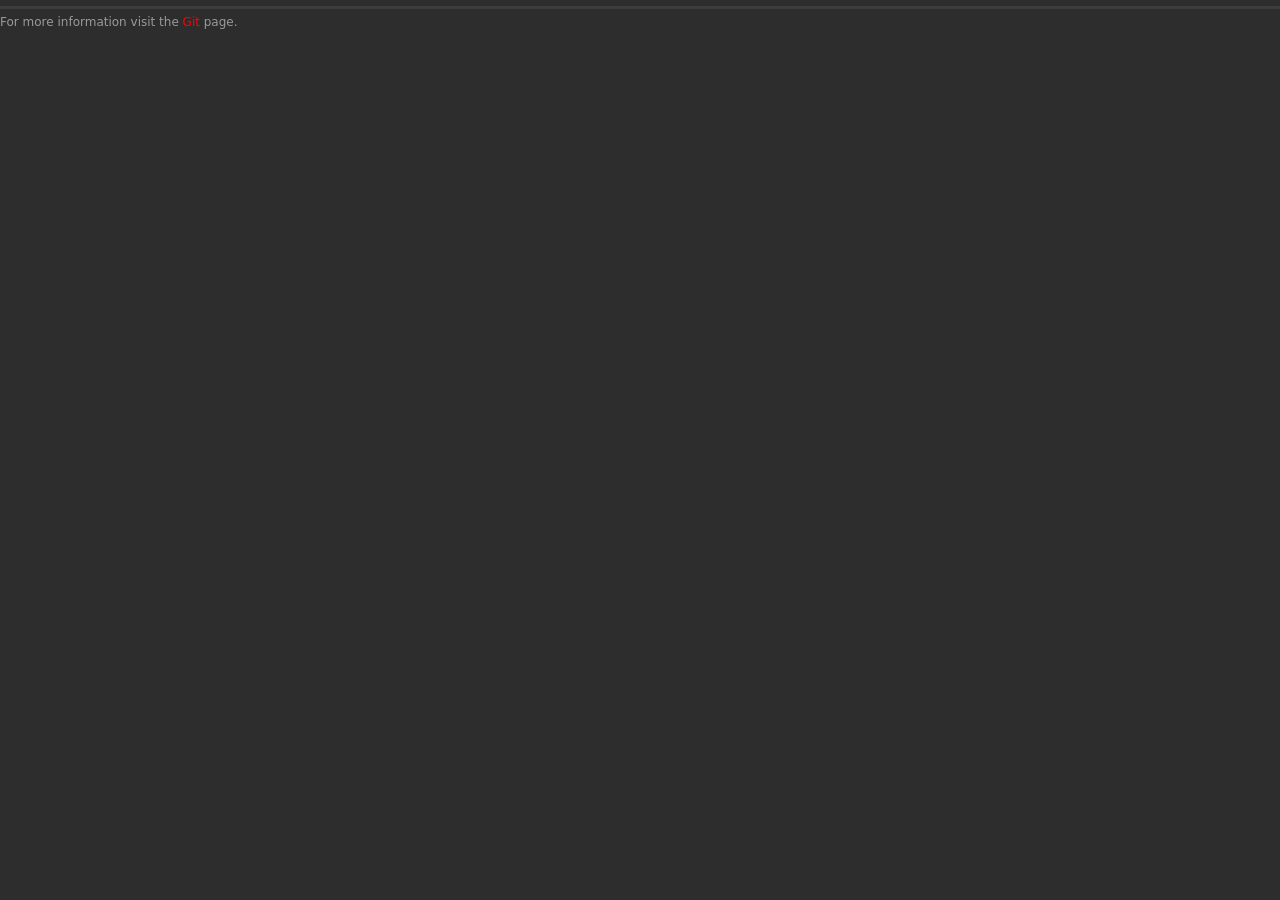
<file: opendeck/plugins/com.samhorne.mediamonkey5.sdPlugin/pi/index.html>
<!DOCTYPE html>
<html>
  <head>
    <title>com.samhorne.mediamonkey5.pi</title>
    <link rel="stylesheet" type="text/css" href="styles/pi.css" />

    <script src="../utils/websocketutils.js"></script>
    <script src="../utils/defaults.js"></script>
    <script src="js/propertyinspector.js"></script>
    <script src="js/main.js"></script>
  </head>
  <body>
    <div type="checkbox" class="sdpi-item start-hidden play-artist play-album" id="play-current" title="Use current track to determine tracks to play on button press.">
      <div class="sdpi-item-label">Use playing track:</div>
      <input class="sdpi-item-value" id="play-current-checkbox" type="checkbox">
      <label for="play-current-checkbox"><span></span></label>
    </div>

    <div class="sdpi-item start-hidden play-artist-from-input play-album-from-input" id="artist-name" title="Artist to play on button press.">
      <div class="sdpi-item-label">Artist Name:</div>
      <input class="sdpi-item-value" id="artist-name-input">
    </div>
    <div class="sdpi-item start-hidden play-album-from-input" id="album-name" title="Album to play on button press.">
      <div class="sdpi-item-label">Album Name:</div>
      <input class="sdpi-item-value" id="album-name-input">
    </div>

    <div type="checkbox" class="sdpi-item start-hidden now-playing play-album play-album-from-current" id="display-artwork" title="Set button image based on album art of now playing track.">
      <div class="sdpi-item-label">Show artwork:</div>
      <input class="sdpi-item-value" id="display-artwork-checkbox" type="checkbox">
      <label for="display-artwork-checkbox"><span></span></label>
    </div>

    <div type="checkbox" class="sdpi-item start-hidden now-playing" id="display-track-title" title="Set button title based on track title.">
      <div class="sdpi-item-label">Show track title:</div>
      <input class="sdpi-item-value" id="display-track-title-checkbox" type="checkbox">
      <label for="display-track-title-checkbox"><span></span></label>
    </div>

    <div type="checkbox" class="sdpi-item start-hidden now-playing play-album" id="display-album" title="Set button title based on album.">
      <div class="sdpi-item-label">Show album:</div>
      <input class="sdpi-item-value" id="display-album-checkbox" type="checkbox">
      <label for="display-album-checkbox"><span></span></label>
    </div>

    <div type="checkbox" class="sdpi-item start-hidden now-playing play-artist play-album" id="display-artist" title="Set button title based on artist.">
      <div class="sdpi-item-label">Show artist:</div>
      <input class="sdpi-item-value" id="display-artist-checkbox" type="checkbox">
      <label for="display-artist-checkbox"><span></span></label>
    </div>

    <div class="sdpi-item start-hidden now-playing play-artist play-album" id="title-width" title="Number of characters shown before inserting newline in title text.">
      <div class="sdpi-item-label">Max title width:</div>
      <input class="sdpi-item-value" id="title-width-input" required pattern="^[1-9]\d*$">
    </div>

    <div class="sdpi-item start-hidden now-playing play-artist play-album" id="title-lines" title="Number of title lines shown before scrolling display.">
      <div class="sdpi-item-label">Max title lines:</div>
      <input class="sdpi-item-value" id="title-lines-input" required pattern="^[1-9]\d*$">
    </div>

    <div class="sdpi-item  start-hidden volume" id="volume-step" title="Volume step (percent).">
      <div class="sdpi-item-label">Volume step (%):</div>
      <input class="sdpi-item-value" id="volume-step-input" required pattern="(^\d*\.?\d*[1-9]+\d*$)|(^[1-9]+\d*\.\d*$)">
    </div>

    <div class="sdpi-item  start-hidden set-volume" id="volume-step" title="Volume (percent).">
      <div class="sdpi-item-label">Volume (%):</div>
      <input class="sdpi-item-value" id="set-volume-input" required pattern="(^\d*\.?\d*[1-9]+\d*$)|(^[1-9]+\d*\.\d*$)">
    </div>

    <div class="sdpi-item start-hidden seek" id="seek-step" title="Seek step (seconds).">
      <div class="sdpi-item-label">Seek step (s):</div>
      <input class="sdpi-item-value" id="seek-step-input" required pattern="(^\d*\.?\d*[1-9]+\d*$)|(^[1-9]+\d*\.\d*$)">
    </div>

    <div class="sdpi-item start-hidden playlist modify-playlist" id="playlist-name" title="Playlist to play on button press.">
      <div class="sdpi-item-label">Playlist Name:</div>
      <input class="sdpi-item-value" id="playlist-name-input">
    </div>

    <div type="checkbox" class="sdpi-item start-hidden playlist play-artist play-album" id="start-playback" title="Start playback of playlist when pressed.">
      <div class="sdpi-item-label">Start playback:</div>
      <input class="sdpi-item-value" id="start-playback-checkbox" type="checkbox">
      <label for="start-playback-checkbox"><span></span></label>
    </div>

    <div type="checkbox" class="sdpi-item start-hidden playlist play-artist play-album" id="shuffle-playlist" title="Shuffle playlist when adding to now playing.">
      <div class="sdpi-item-label">Shuffle playlist:</div>
      <input class="sdpi-item-value" id="shuffle-playlist-checkbox" type="checkbox">
      <label for="shuffle-playlist-checkbox"><span></span></label>
    </div>

    <div type="checkbox" class="sdpi-item start-hidden playlist play-artist" id="sort-by-album" title="Sort playlist by albums. Only relevant when shuffle playlist is true">
      <div class="sdpi-item-label">Sort by album:</div>
      <input class="sdpi-item-value" id="sort-by-album-checkbox" type="checkbox">
      <label for="sort-by-album-checkbox"><span></span></label>
    </div>

    <div class="sdpi-item start-hidden playlist play-artist play-album" id="playlist-position" title="Select where to insert new tracks to now playing list.">
      <div class="sdpi-item-label">Position:</div>
      <select class="sdpi-item-value" id="playlist-position-select">
        <option value="Clear">Clear now playing</option>
        <option value="Next">After next track</option>
        <option value="Start">At start</option>
        <option value="End">At end</option>
      </select>
    </div>

    <div class="sdpi-item start-hidden playlist play-artist play-album" id="player-shuffle-on-playlist" title="Control player shuffle state after adding playlist to now playing.">
      <div class="sdpi-item-label">Player shuffle:</div>
      <select class="sdpi-item-value" id="player-shuffle-on-playlist-select">
        <option value="Retain">Retain</option>
        <option value="On">On</option>
        <option value="Off">Off</option>
      </select>
    </div>

    <div class="sdpi-item start-hidden rating-step" id="rating-step-increment" title="Step to change rating">
      <div class="sdpi-item-label">Rating step:</div>
      <select class="sdpi-item-value" id="rating-step-increment-select">
        <option value=0.5>half star</option>
        <option value=1>full star</option>
      </select>
    </div>

    <div class="sdpi-item start-hidden rating-set" title="Step to change rating">
      <div class="sdpi-item-label">Rating:</div>
      <select class="sdpi-item-value" id="rating-set-select">
        <option value=0>0</option>
        <option value=0.5>0.5</option>
        <option value=1>1</option>
        <option value=1.5>1.5</option>
        <option value=2>2</option>
        <option value=2.5>2.5</option>
        <option value=3>3</option>
        <option value=3.5>3.5</option>
        <option value=4>4</option>
        <option value=4.5>4.5</option>
        <option value=5>5</option>
      </select>
    </div>

    <hr>
    <div class="pi-prop" id="general-info">
      For more information visit the
      <a id="git-link">Git</a> page.
    </div>
  </body>
</html>
</file>
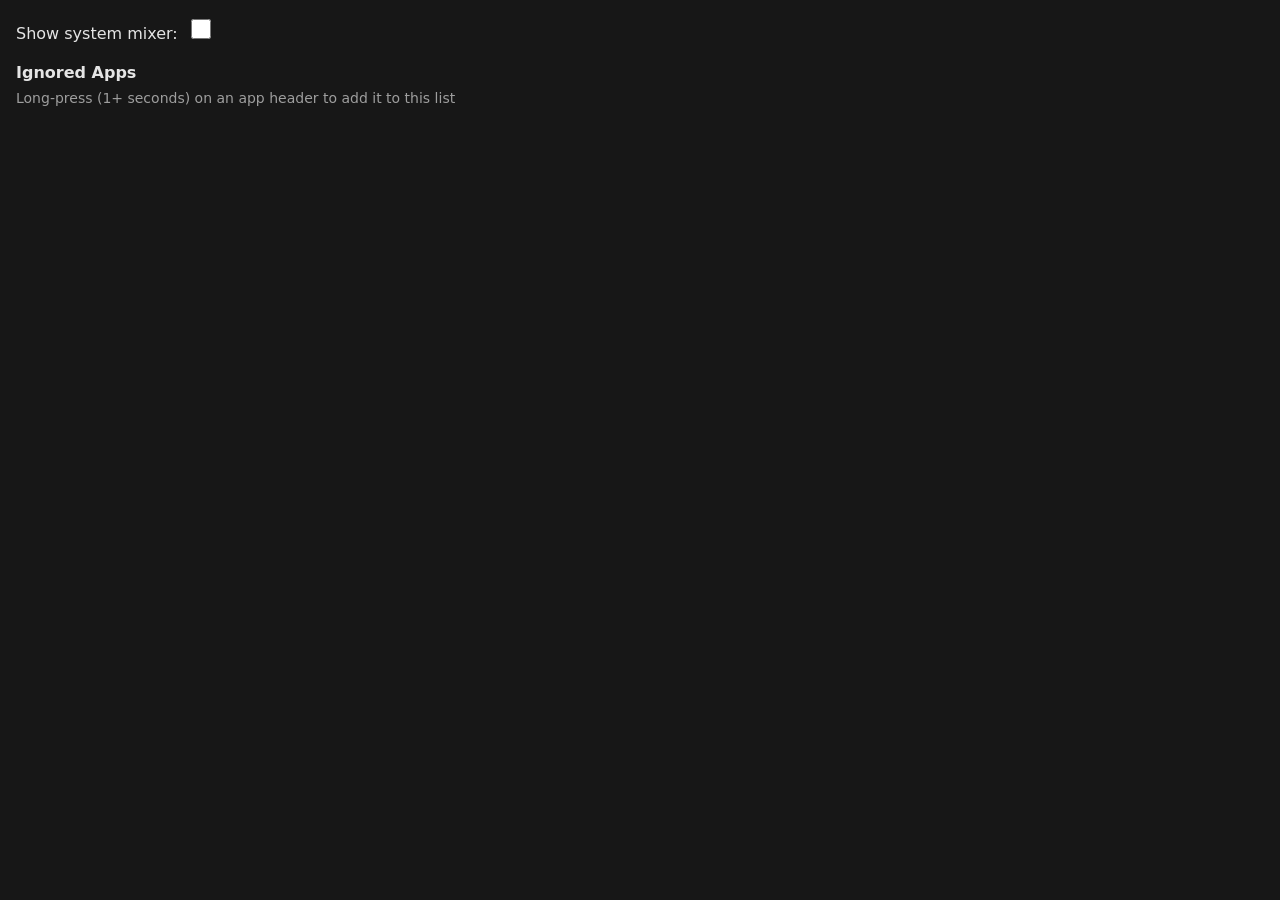
<file: opendeck/plugins/com.victormarin.volume-controller.sdPlugin/pi.html>
<!doctype html>
<html>
    <head>
        <script>
            let update = () => {};

            function connectOpenActionSocket(
                inPort,
                inPropertyInspectorUUID,
                inRegisterEvent,
                inInfo,
                inActionInfo,
            ) {
                const websocket = new WebSocket("ws://localhost:" + inPort);
                inActionInfo = JSON.parse(inActionInfo);

                websocket.onopen = () => {
                    websocket.send(
                        JSON.stringify({
                            event: inRegisterEvent,
                            uuid: inPropertyInspectorUUID,
                        }),
                    );
                    // Request global settings to load ignored apps list
                    websocket.send(
                        JSON.stringify({
                            event: "getGlobalSettings",
                            context: inPropertyInspectorUUID,
                        }),
                    );
                };

                const showSysMixer = document.getElementById("show_sys_mixer");
                showSysMixer.checked =
                    inActionInfo.payload.settings.show_sys_mixer ?? false;

                let ignoredAppsList = [];

                const renderIgnoredApps = () => {
                    const container = document.getElementById("ignored_apps_list");
                    container.innerHTML = "";

                    if (ignoredAppsList.length === 0) {
                        container.innerHTML = '<div style="color: oklch(60% 0 0); font-style: italic;">No ignored apps</div>';
                        return;
                    }

                    ignoredAppsList.forEach((appName, index) => {
                        const item = document.createElement("div");
                        item.className = "ignored-app-item";
                        item.innerHTML = `
                            <span>${appName}</span>
                            <button class="remove-btn" data-index="${index}">X</button>
                        `;
                        container.appendChild(item);
                    });

                    // Add click handlers to remove buttons
                    document.querySelectorAll(".remove-btn").forEach(btn => {
                        btn.addEventListener("click", (e) => {
                            const index = parseInt(e.target.getAttribute("data-index"));
                            ignoredAppsList.splice(index, 1);
                            renderIgnoredApps();
                            updateGlobal();
                        });
                    });
                };

                renderIgnoredApps();

                websocket.onmessage = (event) => {
                    const data = JSON.parse(event.data);
                    console.log("PI received event:", data.event, data);
                    if (data.event == "didReceiveSettings") {
                        console.log("Updating PI with settings:", data.payload.settings);
                        showSysMixer.checked =
                            data.payload.settings.show_sys_mixer ?? false;
                    } else if (data.event == "didReceiveGlobalSettings") {
                        console.log("Updating PI with global settings:", data.payload.settings);
                        ignoredAppsList = data.payload.settings.ignored_apps_list ?? [];
                        renderIgnoredApps();
                    }
                };

                const updateGlobal = () => {
                    websocket.send(
                        JSON.stringify({
                            event: "setGlobalSettings",
                            context: inPropertyInspectorUUID,
                            payload: {
                                ignored_apps_list: ignoredAppsList,
                            },
                        }),
                    );
                };

                update = () => {
                    websocket.send(
                        JSON.stringify({
                            event: "setSettings",
                            context: inActionInfo.context,
                            payload: {
                                show_sys_mixer: showSysMixer.checked,
                            },
                        }),
                    );
                };
            }

            const connectElgatoStreamDeckSocket = connectOpenActionSocket;
        </script>
        <style>
            * {
                font-family: system-ui, sans-serif;
                font-size: 16px;
                color: oklch(92.2% 0 0);
            }

            body {
                margin: 16px;
                background-color: oklch(20.5% 0 0);
            }

            label {
                margin-right: 4px;
            }

            input[type="checkbox"] {
                width: 20px;
                height: 20px;
                cursor: pointer;
            }

            .section {
                margin-bottom: 20px;
            }

            .section-title {
                font-weight: bold;
                margin-bottom: 8px;
                color: oklch(92.2% 0 0);
            }

            #ignored_apps_list {
                margin-top: 8px;
            }

            .ignored-app-item {
                display: flex;
                justify-content: space-between;
                align-items: center;
                padding: 8px 12px;
                margin-bottom: 4px;
                background-color: oklch(25% 0 0);
                border-radius: 4px;
            }

            .ignored-app-item span {
                flex: 1;
            }

            .remove-btn {
                background-color: transparent;
                color: oklch(70% 0.15 20);
                border: 1px solid oklch(50% 0.1 20);
                border-radius: 3px;
                width: 24px;
                height: 24px;
                cursor: pointer;
                font-size: 18px;
                font-weight: normal;
                line-height: 1;
                padding: 0;
                display: flex;
                align-items: center;
                justify-content: center;
                transition: all 0.15s ease;
                flex-shrink: 0;
                margin-left: 8px;
            }

            .remove-btn:hover {
                background-color: oklch(50% 0.2 20);
                color: white;
                border-color: oklch(55% 0.2 20);
                transform: scale(1.1);
            }

            .remove-btn:active {
                background-color: oklch(40% 0.18 20);
                border-color: oklch(45% 0.15 20);
                transform: scale(0.95);
            }
        </style>
    </head>
    <body>
        <div class="section">
            <label for="show_sys_mixer">Show system mixer:</label>
            <input id="show_sys_mixer" type="checkbox" oninput="update();" />
        </div>

        <div class="section">
            <div class="section-title">Ignored Apps</div>
            <div style="color: oklch(70% 0 0); font-size: 14px; margin-bottom: 8px;">
                Long-press (1+ seconds) on an app header to add it to this list
            </div>
            <div id="ignored_apps_list"></div>
        </div>
    </body>
</html>
</file>
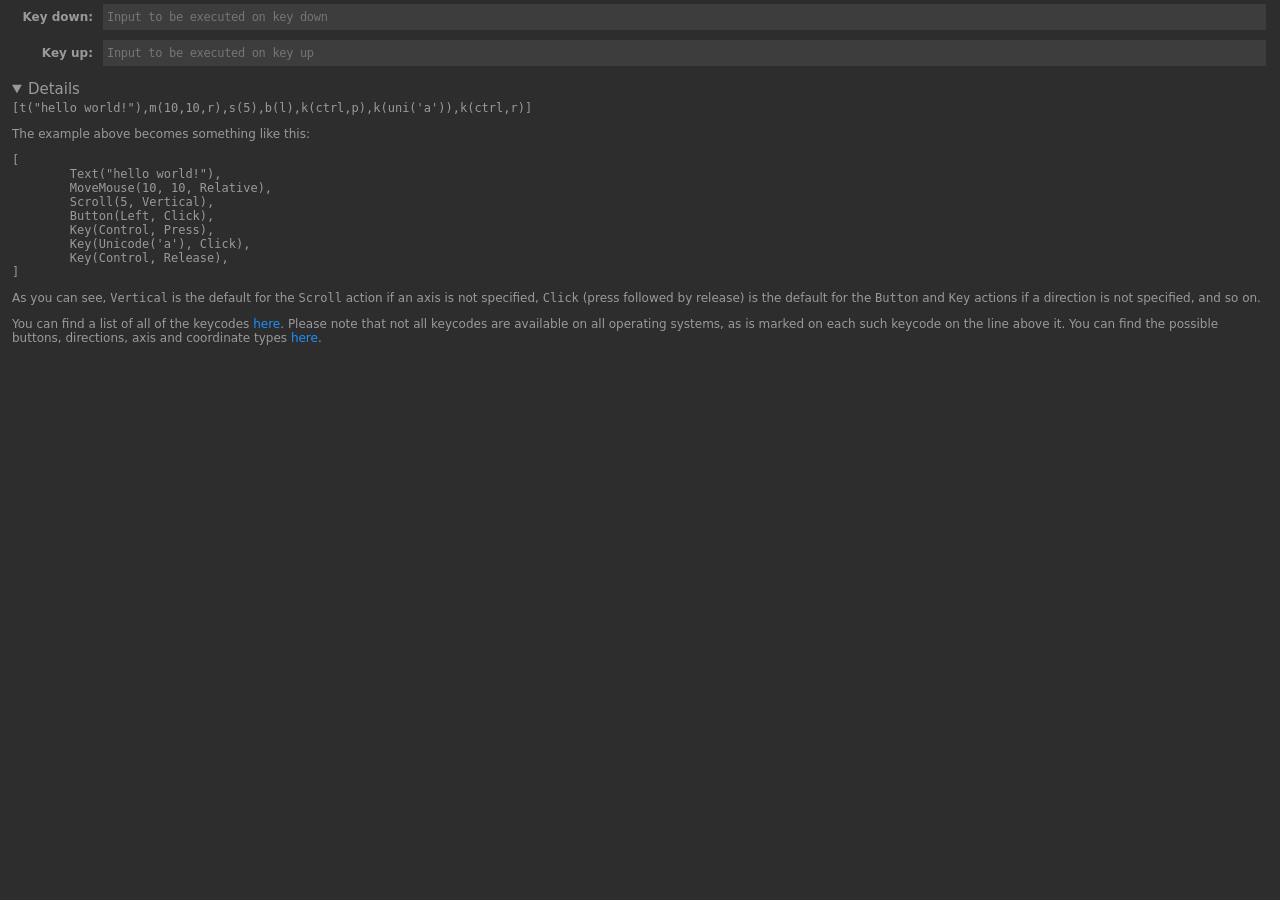
<file: opendeck/plugins/com.amansprojects.starterpack.sdPlugin/propertyInspector/inputSimulation.html>
<!doctype html>
<html lang="en">
	<head>
		<script>
			let update = () => {};

			function connectElgatoStreamDeckSocket(inPort, inPropertyInspectorUUID, inRegisterEvent, inInfo, inActionInfo) {
				const websocket = new WebSocket("ws://localhost:" + inPort);
				inActionInfo = JSON.parse(inActionInfo);
				websocket.onopen = () => {
					websocket.send(
						JSON.stringify({
							event: inRegisterEvent,
							uuid: inPropertyInspectorUUID,
						}),
					);
				};

				const down = document.getElementById("down");
				down.value = inActionInfo.payload.settings.down ?? "";
				const up = document.getElementById("up");
				up.value = inActionInfo.payload.settings.up ?? "";
				const anticlockwise = document.getElementById("anticlockwise");
				anticlockwise.value = inActionInfo.payload.settings.anticlockwise ?? "";
				const clockwise = document.getElementById("clockwise");
				clockwise.value = inActionInfo.payload.settings.clockwise ?? "";

				if (inActionInfo.payload.controller == "Encoder") {
					document.getElementById("encoder").style.display = "block";
					document.getElementById("down-label").innerText = "Dial down";
					document.getElementById("up-label").innerText = "Dial up";
					down.placeholder = down.placeholder.replace("key", "dial");
					up.placeholder = up.placeholder.replace("key", "dial");
				}

				update = () => {
					websocket.send(
						JSON.stringify({
							event: "setSettings",
							context: inActionInfo.context,
							payload: {
								down: down.value,
								up: up.value,
								anticlockwise: anticlockwise.value,
								clockwise: clockwise.value,
							},
						}),
					);
				};

				websocket.onmessage = (event) => {
					const data = JSON.parse(event.data);
					if (data.event == "sendToPropertyInspector") {
						if (data.payload.error) {
							document.getElementById("error").innerText = "Error: " + data.payload.error;
							document.getElementById("error").style.display = "block";
						} else {
							document.getElementById("error").style.display = "none";
						}
					}
				};
			}
		</script>
		<link rel="stylesheet" href="sdpi.css" />
	</head>
	<body>
		<div id="error" style="display: none; padding: 8px 18px 8px 12px; color: lightcoral"></div>
		<div class="sdpi-item">
			<div class="sdpi-item-label" id="down-label">Key down</div>
			<input id="down" oninput="update()" class="sdpi-item-value" style="font-family: monospace" placeholder="Input to be executed on key down" />
		</div>
		<div class="sdpi-item">
			<div class="sdpi-item-label" id="up-label">Key up</div>
			<input id="up" oninput="update()" class="sdpi-item-value" style="font-family: monospace" placeholder="Input to be executed on key up" />
		</div>
		<div id="encoder" style="display: none">
			<div class="sdpi-item">
				<div class="sdpi-item-label">Dial rotate anticlockwise</div>
				<input
					id="anticlockwise"
					oninput="update()"
					class="sdpi-item-value"
					style="font-family: monospace"
					placeholder="Input to be executed on dial rotate anticlockwise"
				/>
			</div>
			<div class="sdpi-item">
				<div class="sdpi-item-label">Dial rotate clockwise</div>
				<input
					id="clockwise"
					oninput="update()"
					class="sdpi-item-value"
					style="font-family: monospace"
					placeholder="Input to be executed on dial rotate clockwise"
				/>
			</div>
		</div>
		<details open>
			<summary style="margin-bottom: 0.25rem; font-size: 1.25rem">Details</summary>
			<code style="word-break: break-all">[t("hello world!"),m(10,10,r),s(5),b(l),k(ctrl,p),k(uni('a')),k(ctrl,r)]</code>
			<p>The example above becomes something like this:</p>
			<!-- prettier-ignore -->
			<code style="white-space: pre;">[
	Text("hello world!"),
	MoveMouse(10, 10, Relative),
	Scroll(5, Vertical),
	Button(Left, Click),
	Key(Control, Press),
	Key(Unicode('a'), Click),
	Key(Control, Release),
]</code>
			<p>
				As you can see, <code>Vertical</code> is the default for the <code>Scroll</code> action if an axis is not specified, <code>Click</code> (press followed
				by release) is the default for the <code>Button</code> and <code>Key</code> actions if a direction is not specified, and so on.
			</p>
			<!-- prettier-ignore -->
			<p>
				You can find a list of all of the keycodes
				<span style="color: dodgerblue; cursor: pointer;" onclick="window.open('https://github.com/enigo-rs/enigo/blob/v0.5.0/src/keycodes.rs', '_blank');">here</span>.
				Please note that not all keycodes are available on all operating systems, as is marked on each such keycode on the line above it.
				You can find the possible buttons, directions, axis and coordinate types
				<span style="color: dodgerblue; cursor: pointer;" onclick="window.open('https://github.com/enigo-rs/enigo/blob/v0.5.0/src/lib.rs', '_blank');">here</span>.
			</p>
		</details>
	</body>
</html>
</file>
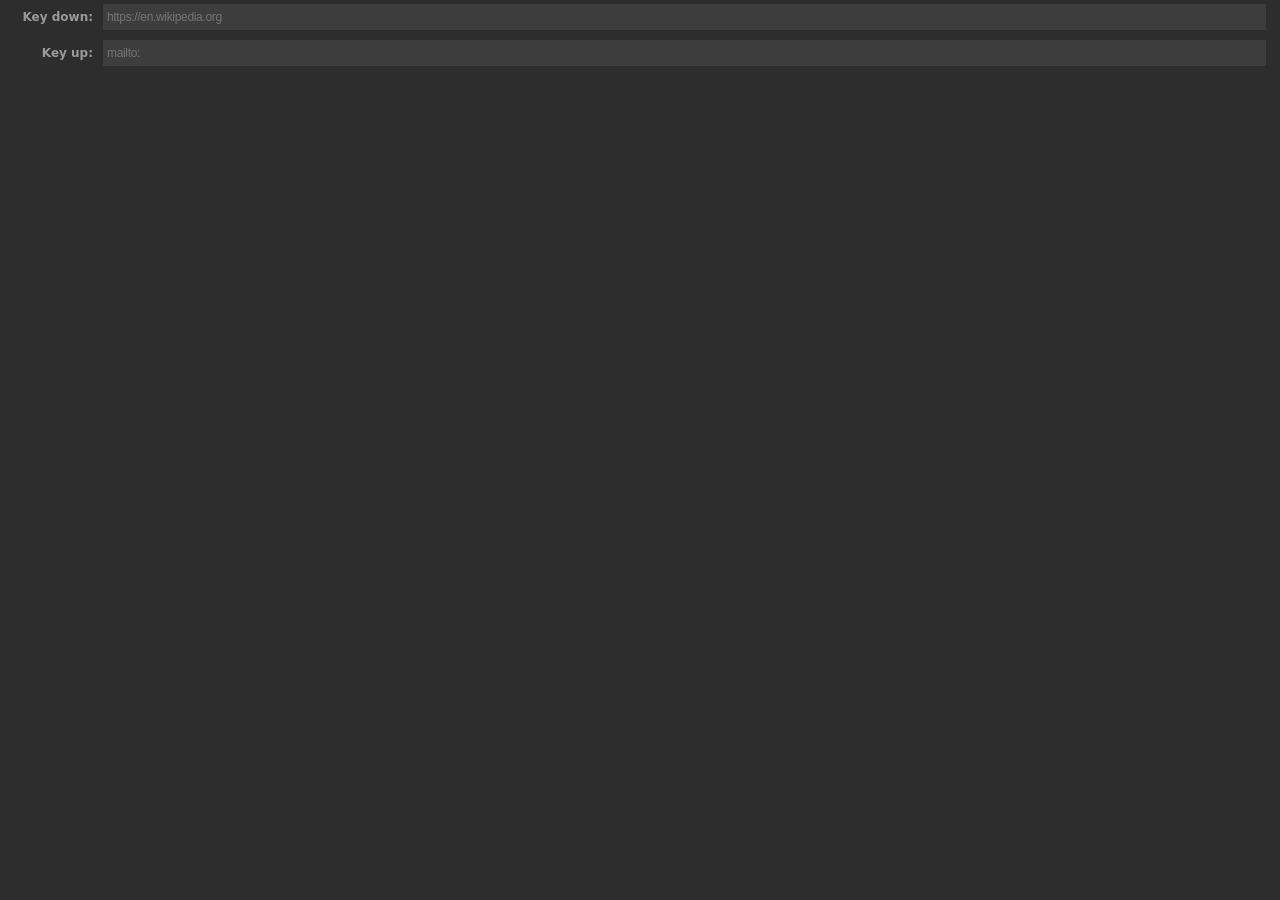
<file: opendeck/plugins/com.amansprojects.starterpack.sdPlugin/propertyInspector/openUrl.html>
<!doctype html>
<html lang="en">
	<head>
		<script>
			let update = () => {};

			function connectElgatoStreamDeckSocket(inPort, inPropertyInspectorUUID, inRegisterEvent, inInfo, inActionInfo) {
				const websocket = new WebSocket("ws://localhost:" + inPort);
				inActionInfo = JSON.parse(inActionInfo);
				websocket.onopen = () => {
					websocket.send(
						JSON.stringify({
							event: inRegisterEvent,
							uuid: inPropertyInspectorUUID,
						}),
					);
				};

				const down = document.getElementById("down");
				down.value = inActionInfo.payload.settings.down ?? "";
				const up = document.getElementById("up");
				up.value = inActionInfo.payload.settings.up ?? "";
				const anticlockwise = document.getElementById("anticlockwise");
				anticlockwise.value = inActionInfo.payload.settings.anticlockwise ?? "";
				const clockwise = document.getElementById("clockwise");
				clockwise.value = inActionInfo.payload.settings.clockwise ?? "";

				if (inActionInfo.payload.controller == "Encoder") {
					document.getElementById("encoder").style.display = "block";
					document.getElementById("down-label").innerText = "Dial down";
					document.getElementById("up-label").innerText = "Dial up";
				}

				update = () => {
					websocket.send(
						JSON.stringify({
							event: "setSettings",
							context: inActionInfo.context,
							payload: {
								down: down.value,
								up: up.value,
								anticlockwise: anticlockwise.value,
								clockwise: clockwise.value,
							},
						}),
					);
				};
			}
		</script>
		<link rel="stylesheet" href="sdpi.css" />
	</head>
	<body>
		<div class="sdpi-item">
			<div class="sdpi-item-label" id="down-label">Key down</div>
			<input id="down" oninput="update()" class="sdpi-item-value" placeholder="https://en.wikipedia.org" />
		</div>
		<div class="sdpi-item">
			<div class="sdpi-item-label" id="up-label">Key up</div>
			<input id="up" oninput="update()" class="sdpi-item-value" placeholder="mailto:" />
		</div>
		<div id="encoder" style="display: none">
			<div class="sdpi-item">
				<div class="sdpi-item-label">Dial rotate anticlockwise</div>
				<input id="anticlockwise" oninput="update()" class="sdpi-item-value" placeholder="file:///etc/hosts" />
			</div>
			<div class="sdpi-item">
				<div class="sdpi-item-label">Dial rotate clockwise</div>
				<input id="clockwise" oninput="update()" class="sdpi-item-value" placeholder="https://httpbin.org/get" />
			</div>
		</div>
	</body>
</html>
</file>
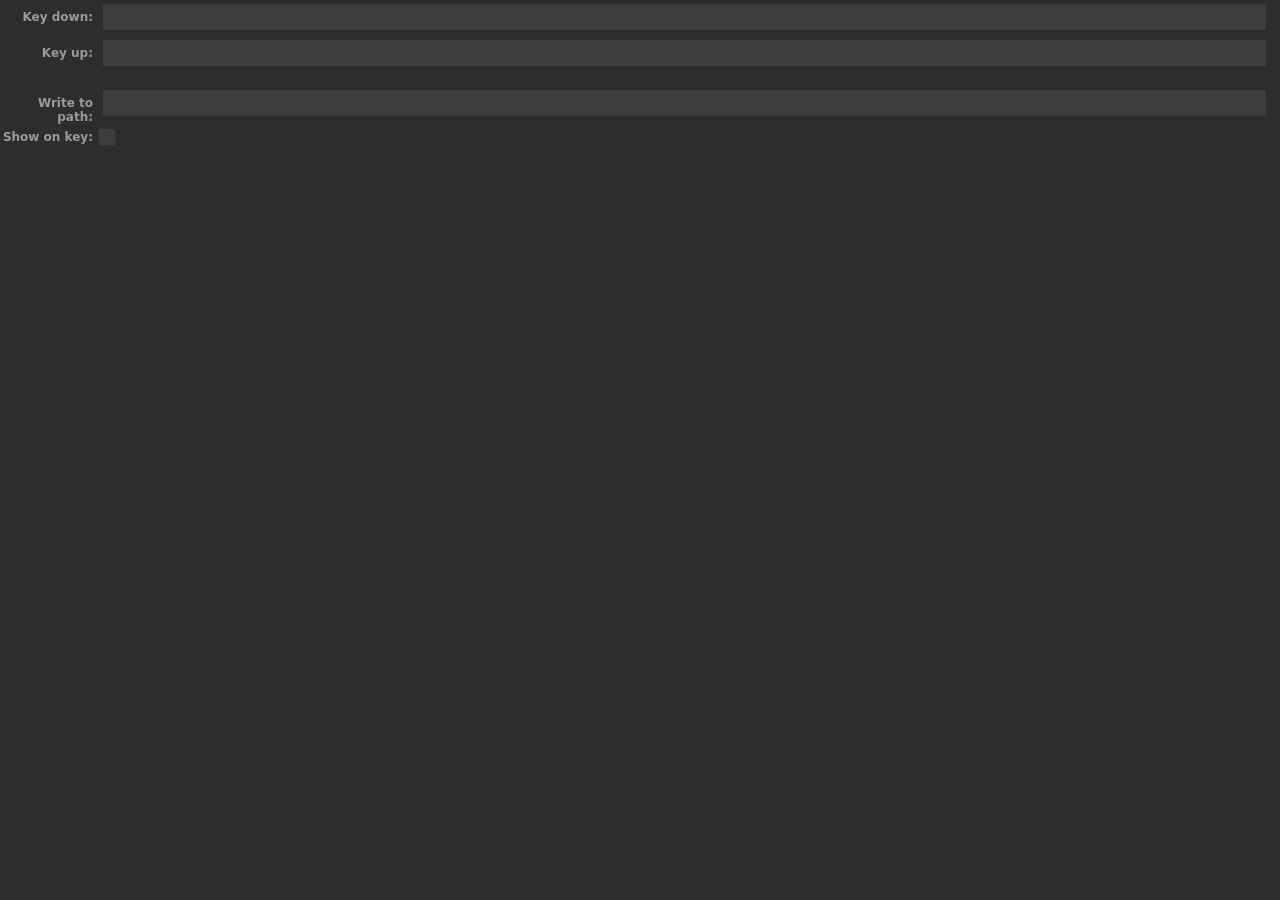
<file: opendeck/plugins/com.amansprojects.starterpack.sdPlugin/propertyInspector/runCommand.html>
<!doctype html>
<html lang="en">
	<head>
		<script>
			let update = () => {};

			function connectElgatoStreamDeckSocket(inPort, inPropertyInspectorUUID, inRegisterEvent, inInfo, inActionInfo) {
				const websocket = new WebSocket("ws://localhost:" + inPort);
				inActionInfo = JSON.parse(inActionInfo);
				websocket.onopen = () => {
					websocket.send(
						JSON.stringify({
							event: inRegisterEvent,
							uuid: inPropertyInspectorUUID,
						}),
					);
				};

				if (inActionInfo.payload.controller == "Encoder") {
					document.getElementById("encoder").style.display = "block";
					document.getElementById("down-label").innerText = "Dial down";
					document.getElementById("up-label").innerText = "Dial up";
				}

				const down = document.getElementById("down");
				down.value = inActionInfo.payload.settings.down ?? "";
				const up = document.getElementById("up");
				up.value = inActionInfo.payload.settings.up ?? "";
				const rotate = document.getElementById("rotate");
				rotate.value = inActionInfo.payload.settings.rotate ?? "";
				const file = document.getElementById("file");
				file.value = inActionInfo.payload.settings.file ?? "";
				const show = document.getElementById("show");
				show.checked = inActionInfo.payload.settings.show ?? false;

				update = () => {
					websocket.send(
						JSON.stringify({
							event: "setSettings",
							context: inActionInfo.context,
							payload: {
								down: down.value,
								up: up.value,
								rotate: rotate.value,
								file: file.value,
								show: show.checked,
							},
						}),
					);
				};
			}
		</script>
		<link rel="stylesheet" href="sdpi.css" />
	</head>
	<body>
		<div class="sdpi-item">
			<div class="sdpi-item-label" id="down-label">Key down</div>
			<input id="down" oninput="update()" class="sdpi-item-value" style="font-family: monospace" />
		</div>
		<div class="sdpi-item">
			<div class="sdpi-item-label" id="up-label">Key up</div>
			<input id="up" oninput="update()" class="sdpi-item-value" style="font-family: monospace" />
		</div>
		<div id="encoder" style="display: none">
			<div class="sdpi-item">
				<div class="sdpi-item-label">Dial rotate</div>
				<input id="rotate" oninput="update()" class="sdpi-item-value" style="font-family: monospace" />
			</div>
			<p style="padding-left: 0.75rem; padding-right: 0.75rem">
				Usages of <code>%d</code> will be substituted with the number of ticks turned, where negative values signify counterclockwise rotation and positive
				values signify clockwise rotation.
			</p>
		</div>
		<br />
		<div class="sdpi-item">
			<div class="sdpi-item-label">Write to path</div>
			<input id="file" oninput="update()" class="sdpi-item-value" style="font-family: monospace" />
		</div>
		<div class="sdpi-item">
			<div class="sdpi-item-label">Show on key</div>
			<input id="show" type="checkbox" oninput="update()" class="sdpi-item-value" />
			<label for="show"><span></span></label>
		</div>
	</body>
</html>
</file>
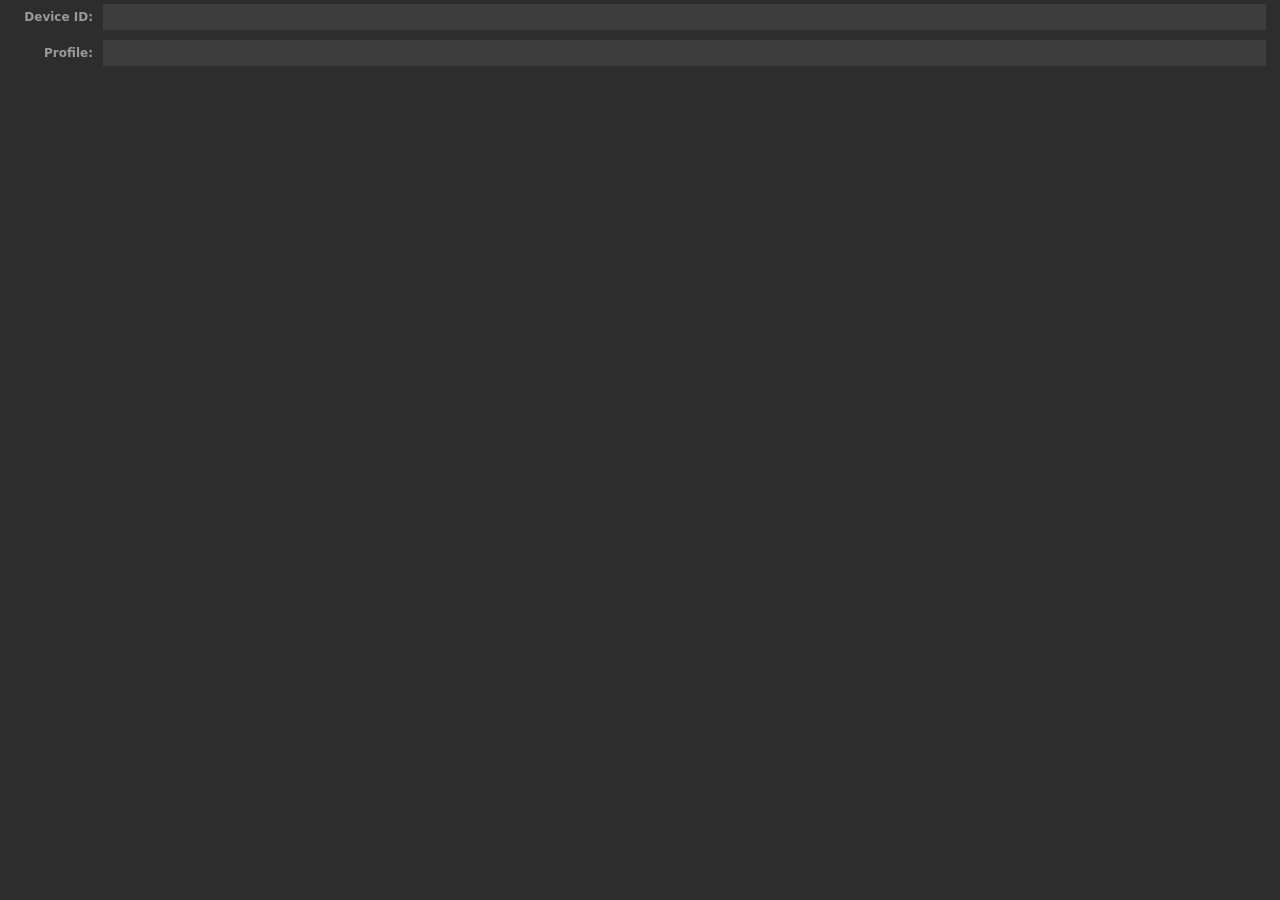
<file: opendeck/plugins/com.amansprojects.starterpack.sdPlugin/propertyInspector/switchProfile.html>
<!doctype html>
<html lang="en">
	<head>
		<script>
			let update = () => {};

			function connectElgatoStreamDeckSocket(inPort, inPropertyInspectorUUID, inRegisterEvent, inInfo, inActionInfo) {
				const websocket = new WebSocket("ws://localhost:" + inPort);
				inActionInfo = JSON.parse(inActionInfo);
				websocket.onopen = () => {
					websocket.send(
						JSON.stringify({
							event: inRegisterEvent,
							uuid: inPropertyInspectorUUID,
						}),
					);
				};

				const device = document.getElementById("device");
				device.value = inActionInfo.payload.settings.device ?? inActionInfo.device;
				const profile = document.getElementById("profile");
				profile.value = inActionInfo.payload.settings.profile ?? "Default";
				const anticlockwise = document.getElementById("anticlockwise");
				anticlockwise.value = inActionInfo.payload.settings.anticlockwise ?? "Default";
				const clockwise = document.getElementById("clockwise");
				clockwise.value = inActionInfo.payload.settings.clockwise ?? "Default";

				if (inActionInfo.payload.controller == "Encoder") {
					document.getElementById("encoder").style.display = "block";
					document.getElementById("up-label").innerText = "Dial press";
				}

				update = () => {
					websocket.send(
						JSON.stringify({
							event: "setSettings",
							context: inActionInfo.context,
							payload: {
								device: device.value ?? inActionInfo.device,
								profile: profile.value,
								anticlockwise: anticlockwise.value,
								clockwise: clockwise.value,
							},
						}),
					);
				};

				websocket.onmessage = (event) => {
					const data = JSON.parse(event.data);
					if (data.event == "sendToPropertyInspector" && data.payload.event == "updateDevices") {
						const datalist = document.getElementById("devices");
						datalist.innerHTML = "";
						for (const device of data.payload.devices) {
							const option = document.createElement("option");
							option.value = device;
							datalist.appendChild(option);
						}
					}
				};
			}
		</script>
		<link rel="stylesheet" href="sdpi.css" />
	</head>
	<body>
		<div class="sdpi-item">
			<div class="sdpi-item-label">Device ID</div>
			<input id="device" list="devices" type="text" oninput="update()" class="sdpi-item-value" />
			<datalist id="devices"></datalist>
		</div>
		<div class="sdpi-item">
			<div class="sdpi-item-label" id="up-label">Profile</div>
			<input id="profile" oninput="update()" class="sdpi-item-value" />
		</div>
		<div id="encoder" style="display: none">
			<div class="sdpi-item">
				<div class="sdpi-item-label">Dial rotate anticlockwise</div>
				<input id="anticlockwise" oninput="update()" class="sdpi-item-value" />
			</div>
			<div class="sdpi-item">
				<div class="sdpi-item-label">Dial rotate clockwise</div>
				<input id="clockwise" oninput="update()" class="sdpi-item-value" />
			</div>
		</div>
	</body>
</html>
</file>
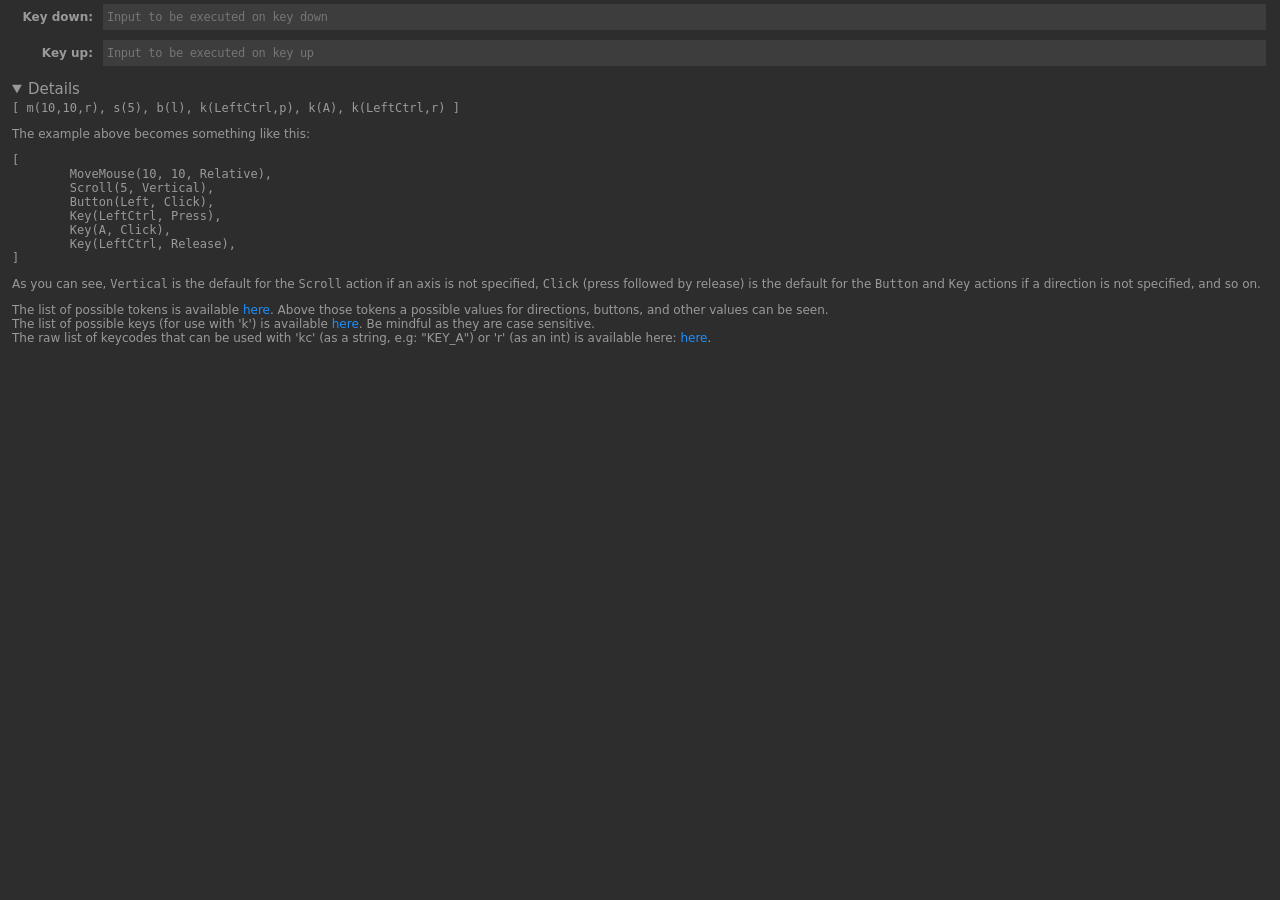
<file: opendeck/plugins/com.havner.uinput.sdPlugin/propertyInspector/uinputSimulation.html>
<!DOCTYPE html>
<html lang="en">
	<head>
		<script>
			let update = () => {};

			function connectElgatoStreamDeckSocket(inPort, inPropertyInspectorUUID, inRegisterEvent, inInfo, inActionInfo) {
				const websocket = new WebSocket("ws://localhost:" + inPort);
				inActionInfo = JSON.parse(inActionInfo);
				websocket.onopen = () => {
					websocket.send(JSON.stringify({
						event: inRegisterEvent,
						uuid: inPropertyInspectorUUID,
					}));
				};

				const down = document.getElementById("down");
				down.value = inActionInfo.payload.settings.down ?? "";
				const up = document.getElementById("up");
				up.value = inActionInfo.payload.settings.up ?? "";
				const anticlockwise = document.getElementById("anticlockwise");
				anticlockwise.value = inActionInfo.payload.settings.anticlockwise ?? "";
				const clockwise = document.getElementById("clockwise");
				clockwise.value = inActionInfo.payload.settings.clockwise ?? "";

				if (inActionInfo.payload.controller == "Encoder") {
					document.getElementById("encoder").style.display = "block";
					document.getElementById("down-label").innerText = "Dial down";
					document.getElementById("up-label").innerText = "Dial up";
					down.placeholder = down.placeholder.replace("key", "dial");
					up.placeholder = up.placeholder.replace("key", "dial");
				}

				update = () => {
					websocket.send(JSON.stringify({
						event: "setSettings",
						context: inActionInfo.context,
						payload: {
							down: down.value,
							up: up.value,
							anticlockwise: anticlockwise.value,
							clockwise: clockwise.value,
						},
					}));
				};

				websocket.onmessage = (event) => {
					const data = JSON.parse(event.data);
					if (data.event == "sendToPropertyInspector") {
						if (data.payload.error) {
							document.getElementById("error").innerText = "Error: " + data.payload.error;
							document.getElementById("error").style.display = "block";
						} else {
							document.getElementById("error").style.display = "none";
						}
					}
				};
			}
		</script>
		<link rel="stylesheet" href="sdpi.css" />
	</head>
	<body>
		<div id="error" style="display: none; padding: 8px 18px 8px 12px; color: lightcoral"></div>
		<div class="sdpi-item">
			<div class="sdpi-item-label" id="down-label">Key down</div>
			<input id="down" oninput="update();" class="sdpi-item-value" style="font-family: monospace" placeholder="Input to be executed on key down" />
		</div>
		<div class="sdpi-item">
			<div class="sdpi-item-label" id="up-label">Key up</div>
			<input id="up" oninput="update();" class="sdpi-item-value" style="font-family: monospace" placeholder="Input to be executed on key up" />
		</div>
		<div id="encoder" style="display: none">
			<div class="sdpi-item">
				<div class="sdpi-item-label">Dial rotate anticlockwise</div>
				<input id="anticlockwise" oninput="update();" class="sdpi-item-value" style="font-family: monospace" placeholder="Input to be executed on dial rotate anticlockwise" />
			</div>
			<div class="sdpi-item">
				<div class="sdpi-item-label">Dial rotate clockwise</div>
				<input id="clockwise" oninput="update();" class="sdpi-item-value" style="font-family: monospace" placeholder="Input to be executed on dial rotate clockwise" />
			</div>
		</div>
		<details open>
			<summary style="margin-bottom: 0.25rem; font-size: 1.25rem">Details</summary>
			<code style="word-break: break-all">[ m(10,10,r), s(5), b(l), k(LeftCtrl,p), k(A), k(LeftCtrl,r) ]</code>
			<p>The example above becomes something like this:</p>
			<!-- deno-fmt-ignore -->
			<code style="white-space: pre;">[
	MoveMouse(10, 10, Relative),
	Scroll(5, Vertical),
	Button(Left, Click),
	Key(LeftCtrl, Press),
	Key(A, Click),
	Key(LeftCtrl, Release),
]</code>
			<p>
				As you can see, <code>Vertical</code> is the default for the <code>Scroll</code> action if an axis is not specified,
				<code>Click</code> (press followed by release) is the default for the <code>Button</code> and <code>Key</code> actions if a direction is not specified, and so on.
			</p>
			<!-- deno-fmt-ignore -->
			<p>
				The list of possible tokens is available
				<span style="color: dodgerblue; cursor: pointer;" onclick="window.open('https://github.com/Havner/uinput-simulation/blob/main/src/uinput/types.rs#L335', '_blank');">here</span>.
				Above those tokens a possible values for directions, buttons, and other values can be seen.<br/>

				The list of possible keys (for use with 'k') is available
				<span style="color: dodgerblue; cursor: pointer;" onclick="window.open('https://github.com/Havner/uinput-simulation/blob/main/src/uinput/types.rs#L6', '_blank');">here</span>.
				Be mindful as they are case sensitive.<br/>

				The raw list of keycodes that can be used with 'kc' (as a string, e.g: "KEY_A") or 'r' (as an int) is available here:
				<span style="color: dodgerblue; cursor: pointer;" onclick="window.open('https://github.com/emberian/evdev/blob/main/src/scancodes.rs#L26', '_blank');">here</span>.
			</p>
		</details>
	</body>
</html>
</file>
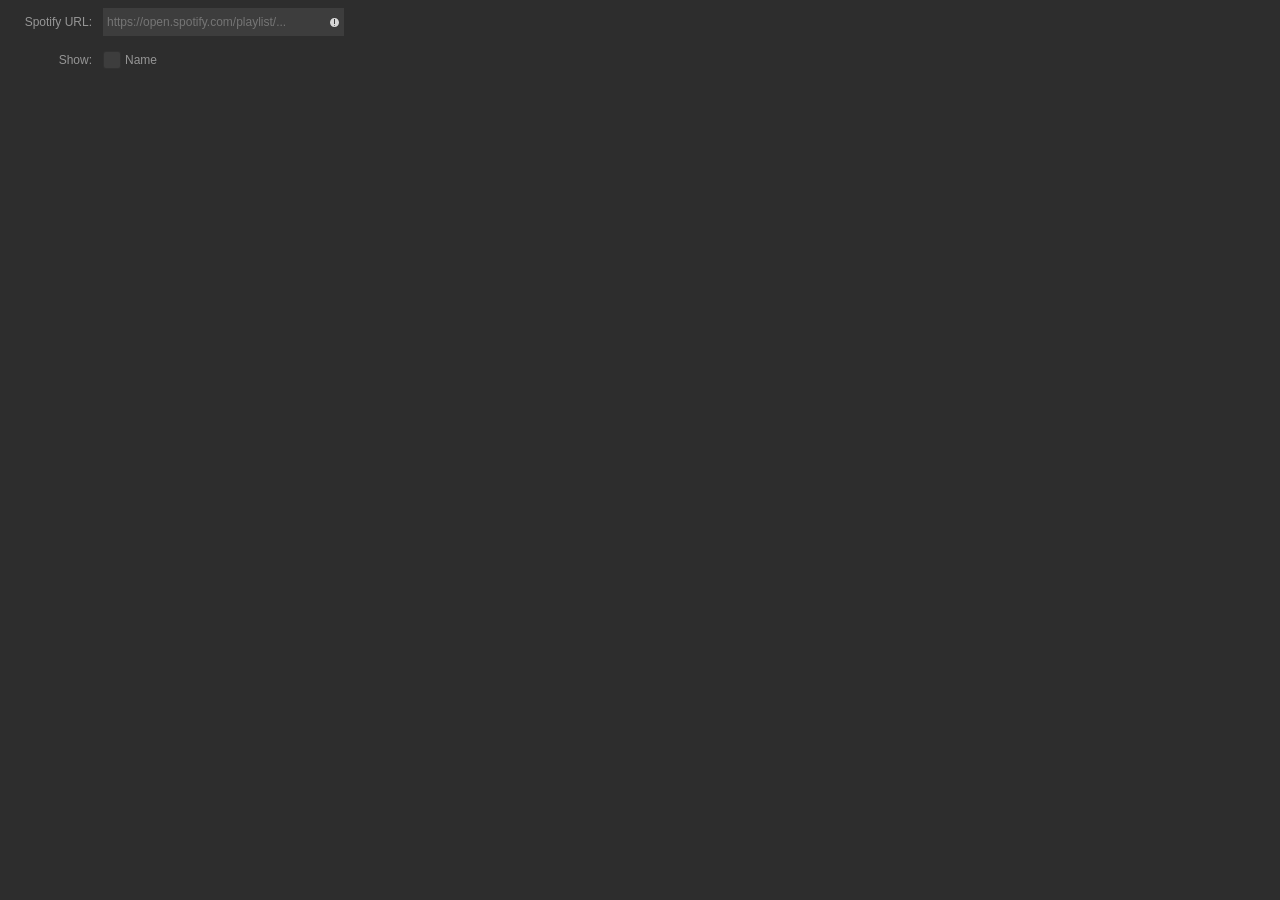
<file: opendeck/plugins/com.ntanis.essentials-for-spotify.sdPlugin/pi/add-to-playlist-button.html>
<!doctype html>
<html>
    <head lang="en">
        <meta charset="utf-8" />
        <script src="sdpi-components.js"></script>
        <script src="locales.js"></script>

        <style>
            body {
                -webkit-user-select: none;
                user-select: none;
            }
        </style>
    </head>
    <body>
        <sdpi-item label="__MSG_Spotify URL__">
            <sdpi-textfield
                setting="spotify_url"
                pattern="/^https?:\/\/open\.spotify\.com\/(?:intl-[a-z]{2}\/)?playlist\/[A-Za-z0-9]{22}(?:\/)?(?:\?.*)?$/i"
                placeholder="https://open.spotify.com/playlist/..."
                required>
            </sdpi-textfield>
        </sdpi-item>
        
        <sdpi-item label="__MSG_Show__">
            <sdpi-checkbox-list setting="show">
                <option value="title">__MSG_Name__</option>
            </sdpi-checkbox-list>
        </sdpi-item>
        <script src="localize.js"></script>
    </body>
</html>
</file>
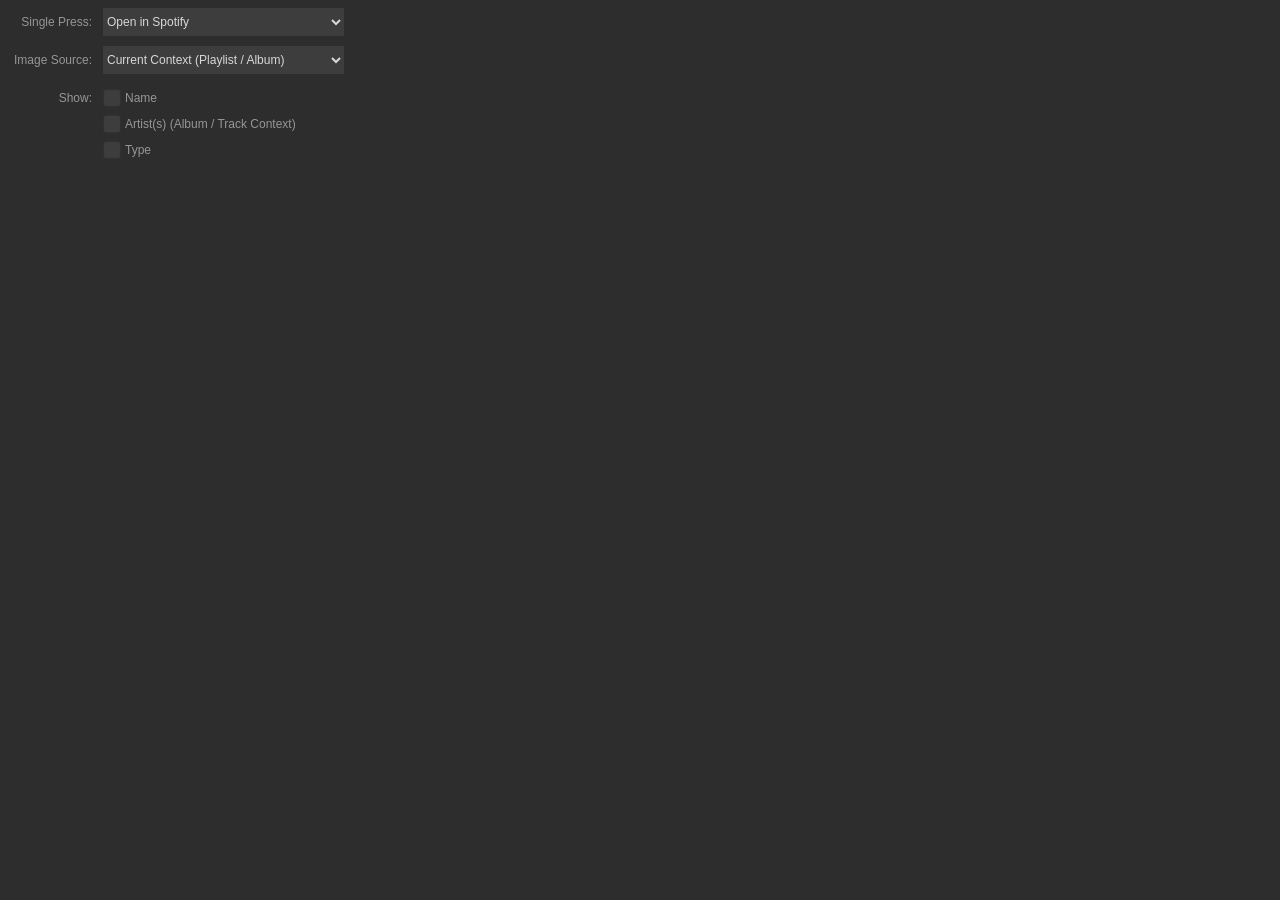
<file: opendeck/plugins/com.ntanis.essentials-for-spotify.sdPlugin/pi/context-information.html>
<!doctype html>
<html>
    <head lang="en">
        <meta charset="utf-8" />
        <script src="sdpi-components.js"></script>
        <script src="locales.js"></script>

        <style>
            body {
                -webkit-user-select: none;
                user-select: none;
            }
        </style>
    </head>
    <body>
        <sdpi-item label="__MSG_Single Press__">
            <sdpi-select setting="action">
                <option value="open_spotify">__MSG_Open in Spotify__</option>
                <option value="play_pause">__MSG_Play / Pause__</option>
            </sdpi-select>
        </sdpi-item>
        
        <sdpi-item label="__MSG_Image Source__">
            <sdpi-select setting="image_source">
                <option value="context">__MSG_Current Context (Playlist / Album)__</option>
                <option value="album">__MSG_Current Song's Album__</option>
            </sdpi-select>
        </sdpi-item>

        <sdpi-item label="__MSG_Show__">
            <sdpi-checkbox-list setting="show">
                <option value="title">__MSG_Name__</option>
                <option value="subtitle">__MSG_Artist(s) (Album / Track Context)__</option>
                <option value="extra">__MSG_Type__</option>
            </sdpi-checkbox-list>
        </sdpi-item>
        <script src="localize.js"></script>
    </body>
</html>
</file>
<file: opendeck/plugins/com.samhorne.mediamonkey5.sdPlugin/pi/styles/pi.css>
html, body {
  --sdpi-bgcolor: #2D2D2D;
  --sdpi-background: #3D3D3D;
  --sdpi-color: #d8d8d8;
  font-family: system-ui, -apple-system, BlinkMacSystemFont, "Segoe UI", Roboto, Helvetica, Arial, sans-serif, "Apple Color Emoji", "Segoe UI Emoji", "Segoe UI Symbol";
  font-size: 9pt;
  background-color: var(--sdpi-bgcolor);
  color: #9a9a9a;
}

body {
  margin: 0;
}

hr, hr2 {
  border-style: none;
  background: var(--sdpi-background);
  height: 3px;
}

select {
  color: var(--sdpi-color);
  border: 1pt solid #303030;
  font-size: 8pt;
  background-color: var(--sdpi-background);
}

.sdpi-item > *:not(.sdpi-item-label):not(meter):not(details):not(canvas) {
  min-height: 20px;
  padding: 0px 4px 0px 4px;
}

.sdpi-item-label {
  flex: none;
  width: 120px;
  padding-right: 4px;
  padding-left: 10px;
  height: 25px;
  line-height: 25px;
}

.sdpi-item-value {
  flex: 1 0 0;
  margin-right: 14px;
  margin-left: 4px;
}

input {
  background: var(--sdpi-background);
  color: var(--sdpi-color);
  border: none;
  margin-top: 2px;
  margin-bottom: 2px;
}

input[type="checkbox"] {
  display: none;
}

input[type="checkbox"] + label span {
  display: inline-block;
  width: 18px;
  height: 18px;
  margin: 2px 4px 2px 0;
  border-radius: 3px;
  vertical-align: middle;
  background: var(--sdpi-background);
  cursor: pointer;
  border: 1px solid rgb(0,0,0,.2);
}

input[type="checkbox"]:checked + label span {
  background-color: #77f;
}

input:required:invalid{
  background: var(--sdpi-background) url([data-uri])  no-repeat 98% center;
}

input:required:valid {
  background: var(--sdpi-background) url([data-uri]) no-repeat 98% center;
}

.start-hidden{
  display: none;
}

#git-link {
  cursor: pointer;
  color: red;
}
</file>
<file: opendeck/plugins/com.amansprojects.starterpack.sdPlugin/propertyInspector/sdpi.css>
/* This file does NOT contain the original contents of sdpi.css! It has been heavily modified to remove sections unused by the OpenDeck Starter Pack plugin. */

html {
	--sdpi-bgcolor: #2d2d2d;
	--sdpi-background: #3d3d3d;
	--sdpi-color: #d8d8d8;
	--sdpi-bordercolor: #3a3a3a;
	--sdpi-buttonbordercolor: #969696;
	--sdpi-borderradius: 0px;
	--sdpi-width: 224px;
	--sdpi-fontweight: 600;
	--sdpi-letterspacing: -0.25pt;
	--sdpi-linecolor: #454545;
	height: 100%;
	width: 100%;
	overflow: hidden;
	touch-action: none;
}

html,
body {
	font-family:
		system-ui,
		-apple-system,
		BlinkMacSystemFont,
		"Segoe UI",
		Roboto,
		Helvetica,
		Arial,
		sans-serif,
		"Apple Color Emoji",
		"Segoe UI Emoji",
		"Segoe UI Symbol";
	font-size: 9pt;
	background-color: var(--sdpi-bgcolor);
	color: #9a9a9a;
}

body {
	height: 100%;
	padding: 0;
	overflow-x: hidden;
	overflow-y: auto;
	margin: 0;
	-webkit-overflow-scrolling: touch;
	-webkit-text-size-adjust: 100%;
	-webkit-font-smoothing: antialiased;
}

.sdpi-item-value,
option,
input,
select,
button {
	font-size: 10pt;
	font-weight: var(--sdpi-fontweight);
	letter-spacing: var(--sdpi-letterspacing);
}

.sdpi-item-value > :last-of-type,
.sdpi-item-value:last-child {
	margin-bottom: 4px;
}

select {
	-webkit-appearance: none;
	-moz-appearance: none;
	-o-appearance: none;
	appearance: none;
	background: url(../assets/caret.svg) no-repeat 97% center;
}

input[type="button"],
input[type="submit"],
input[type="reset"],
button,
select {
	color: var(--sdpi-color);
	border: 1pt solid #303030;
	font-size: 8pt;
	background-color: var(--sdpi-background);
	border-radius: var(--sdpi-borderradius);
}

input[type="button"],
input[type="submit"],
input[type="reset"],
button {
	border: 1pt solid var(--sdpi-buttonbordercolor);
	border-radius: var(--sdpi-borderradius);
	border-color: var(--sdpi-buttonbordercolor);
	min-height: 23px !important;
	height: 23px !important;
	margin-right: 8px;
}

input[type="number"]::-webkit-inner-spin-button,
input[type="number"]::-webkit-outer-spin-button {
	-webkit-appearance: none;
	margin: 0;
}

option {
	height: 1.5em;
	padding: 4px;
}

/* SDPI */

.sdpi-wrapper {
	overflow-x: hidden;
	height: 100%;
	margin-right: 1px; /* ensure scroller thumb is not clipped */
}

.sdpi-item {
	display: flex;
	flex-direction: row;
	min-height: 30px;
	align-items: first baseline;
	margin-top: 2px;
	-webkit-user-drag: none;
}

.sdpi-item[type="textarea"],
.sdpi-item[type="color"],
.sdpi-item[type="canvas"],
.sdpi-item .aligncenter {
	align-items: center;
}

.sdpi-item[type="color"] > .sdpi-item-label {
	line-height: 22px;
}

.sdpi-item:first-child {
	margin-top: -1px;
}

.sdpi-item:first-of-type {
	margin-top: 2px;
}

.sdpi-item[type="radio"]:first-of-type,
.sdpi-item[type="checkbox"]:first-of-type {
	margin-top: -4px;
}

.sdpi-item:last-child {
	margin-bottom: 0px;
}

.sdpi-item > *:not(.sdpi-item-label):not(meter):not(details):not(canvas) {
	min-height: 26px;
}

.sdpi-item > *:not(.sdpi-item-label.empty):not(meter) {
	min-height: 26px;
}

.sdpi-item > input {
	padding: 0px 4px;
}

.sdpi-item-group {
	padding: 0 !important;
}

.sdpi-item-label {
	text-align: right;
	flex: none;
	width: 94px;
	padding-right: 5px;
	font-weight: 600;
	-webkit-user-select: none;
	line-height: normal;
	margin-left: -1px;
}

.sdpi-item-label:after {
	content: ": ";
}

.sdpi-item-label.empty:after {
	content: "";
}

.sdpi-test,
.sdpi-item-value {
	flex: 1 0 0;
	margin-right: 14px;
	margin-left: 4px;
	justify-content: space-evenly;
}

canvas.sdpi-item-value {
	max-width: 144px;
	max-height: 144px;
	width: 144px;
	height: 144px;
	margin: 0 auto;
	cursor: pointer;
}

input.sdpi-item-value {
	margin-left: 5px;
}

.sdpi-item-value button,
button.sdpi-item-value {
	margin-left: 6px;
	margin-right: 14px;
}

.sdpi-item-value.range {
	margin-left: 0px;
}

.sdpi-item-value.select,
.sdpi-item-value > select {
	margin-right: 13px;
	margin-left: 4px;
	padding: 0px 4px;
}

.sdpi-item-child,
.sdpi-item-group > .sdpi-item > input[type="color"] {
	margin-top: 0.4em;
	margin-right: 4px;
	margin-left: 4px;
}

.full,
.full *,
.sdpi-item-value.full,
.sdpi-item-child > full > *,
.sdpi-item-child.full,
.sdpi-item-child.full > *,
.full > .sdpi-item-child,
.full > .sdpi-item-child > * {
	display: flex;
	flex: 1 1 0;
	margin-bottom: 4px;
	margin-left: 0px;
	width: 100%;
	justify-content: space-evenly;
}

.sdpi-item-group > .sdpi-item > input[type="color"] {
	margin-top: 0px;
}

::-webkit-calendar-picker-indicator:focus,
button:focus,
textarea:focus,
input:focus,
select:focus,
option:focus,
details:focus,
summary:focus,
.custom-select select {
	outline: none;
}

summary {
	cursor: default;
	-webkit-user-select: none;
}

.pointer,
summary .pointer {
	cursor: pointer;
}

.sdpi-item.details {
	align-items: first baseline;
}

details * {
	font-size: 12px;
	font-weight: normal;
}

details a {
	background-position: right !important;
	min-height: 24px;
	display: inline-block;
	line-height: 24px;
	padding-right: 28px;
}

input:not([type="range"]),
textarea {
	-webkit-appearance: none;
	background: var(--sdpi-background);
	color: var(--sdpi-color);
	font-weight: normal;
	font-size: 9pt;
	border: none;
	margin-top: 2px;
	margin-bottom: 2px;
	min-width: 219px;
}

textarea + label {
	display: flex;
	justify-content: flex-end;
}

input[type="radio"],
input[type="checkbox"] {
	display: none;
}

input[type="radio"] + label,
input[type="checkbox"] + label {
	font-size: 9pt;
	color: var(--sdpi-color);
	font-weight: normal;
	margin-right: 8px;
	-webkit-user-select: none;
}

input[type="radio"] + label:after,
input[type="checkbox"] + label:after {
	content: " " !important;
}

.sdpi-item[type="radio"] > .sdpi-item-value,
.sdpi-item[type="checkbox"] > .sdpi-item-value {
	padding-top: 2px;
}

.sdpi-item[type="checkbox"] > .sdpi-item-value > * {
	margin-top: 4px;
}

.sdpi-item[type="checkbox"] .sdpi-item-child,
.sdpi-item[type="radio"] .sdpi-item-child {
	display: inline-block;
}

.sdpi-item[type="range"] .sdpi-item-value,
.sdpi-item[type="meter"] .sdpi-item-child,
.sdpi-item[type="progress"] .sdpi-item-child {
	display: flex;
}

.sdpi-item[type="range"] .sdpi-item-value {
	min-height: 26px;
}

.sdpi-item[type="range"] .sdpi-item-value span,
.sdpi-item[type="meter"] .sdpi-item-child span,
.sdpi-item[type="progress"] .sdpi-item-child span {
	margin-top: -2px;
	min-width: 8px;
	text-align: right;
	cursor: pointer;
	-webkit-user-select: none;
	user-select: none;
}

.sdpi-item[type="range"] .sdpi-item-value span {
	margin-top: 7px;
	text-align: right;
}

span + input[type="range"] {
	display: flex;
}

span + .range-container > input[type="range"],
span + input[type="range"] {
	max-width: 168px;
}

.sdpi-item[type="range"] .sdpi-item-value span:first-child,
.sdpi-item[type="meter"] .sdpi-item-child span:first-child,
.sdpi-item[type="progress"] .sdpi-item-child span:first-child {
	margin-right: 4px;
}

.sdpi-item[type="range"] .sdpi-item-value span:last-child,
.sdpi-item[type="meter"] .sdpi-item-child span:last-child,
.sdpi-item[type="progress"] .sdpi-item-child span:last-child {
	margin-left: 4px;
}

.reverse {
	transform: rotate(180deg);
}

.sdpi-item[type="radio"] > .sdpi-item-value > * {
	margin-top: 2px;
}

details {
	padding: 8px 18px 8px 12px;
	min-width: 86px;
}

details > h4 {
	border-bottom: 1px solid var(--sdpi-bordercolor);
}

legend {
	display: none;
}

.sdpi-item-value > textarea {
	padding: 0px;
	width: 219px;
	margin-left: 1px;
	margin-top: 3px;
	padding: 4px;
}

input[type="radio"] + label span,
input[type="checkbox"] + label span {
	display: inline-block;
	width: 16px;
	height: 16px;
	margin: 2px 4px 2px 0;
	border-radius: 3px;
	vertical-align: middle;
	background: var(--sdpi-background);
	cursor: pointer;
	border: 1px solid rgb(0, 0, 0, 0.2);
}

input[type="radio"] + label span {
	border-radius: 100%;
}

input[type="radio"]:checked + label span,
input[type="checkbox"]:checked + label span {
	background-color: #77f;
	background-image: url(./check.svg);
	background-repeat: no-repeat;
	background-position: center center;
	border: 1px solid rgb(0, 0, 0, 0.4);
}

input[type="radio"]:active:checked + label span,
input[type="radio"]:active + label span,
input[type="checkbox"]:active:checked + label span,
input[type="checkbox"]:active + label span {
	background-color: #303030;
}

input[type="radio"]:checked + label span {
	background-image: url(../assets/rcheck.svg);
}

input[type="range"] {
	width: var(--sdpi-width);
	height: 30px;
	overflow: hidden;
	cursor: pointer;
	background: transparent !important;
}

.sdpi-item > input[type="range"] {
	margin-left: 2px;
	max-width: var(--sdpi-width);
	width: var(--sdpi-width);
	padding: 0px;
	margin-top: 2px;
}

input[type="range"]::-webkit-slider-runnable-track {
	height: 5px;
	background: #979797;
	border-radius: 3px;
	padding: 0px !important;
	border: 1px solid var(--sdpi-background);
}

input[type="range"]::-webkit-slider-thumb {
	position: relative;
	-webkit-appearance: none;
	background-color: var(--sdpi-color);
	width: 12px;
	height: 12px;
	border-radius: 20px;
	margin-top: -5px;
	border: none;
}

input[type="range" i] {
	margin: 0;
}

input[type="range"]::-webkit-slider-thumb::before {
	position: absolute;
	content: "";
	height: 5px; /* equal to height of runnable track or 1 less */
	width: 500px; /* make this bigger than the widest range input element */
	left: -502px; /* this should be -2px - width */
	top: 8px; /* don't change this */
	background: #77f;
}

input[type="color"] {
	min-width: 32px;
	min-height: 32px;
	width: 32px;
	height: 32px;
	padding: 0;
	background-color: var(--sdpi-bgcolor);
	flex: none;
}

::-webkit-color-swatch {
	min-width: 24px;
}

textarea {
	height: 3em;
	word-break: break-word;
	line-height: 1.5em;
}

.textarea {
	padding: 0px !important;
}

textarea {
	width: 219px;
	height: 96%;
	min-height: 6em;
	resize: none;
	border-radius: var(--sdpi-borderradius);
}

::-webkit-scrollbar {
	width: 8px;
}

::-webkit-scrollbar-track {
	-webkit-box-shadow: inset 0 0 6px rgba(0, 0, 0, 0.3);
	box-shadow: inset 0 0 6px rgba(0, 0, 0, 0.3);
	margin: 4px;
	border-radius: 8px;
}

::-webkit-scrollbar-thumb {
	background-color: #999999;
	outline: 1px solid slategrey;
	border-radius: 8px;
}

a {
	color: #7397d2;
}

input[type="range"] {
	-webkit-appearance: auto;
	appearance: auto;
	height: 6px;
	margin-top: 12px;
	z-index: 0;
	overflow: visible;
}

input[type="range"]::-webkit-slider-runnable-track {
	border: 0px solid transparent;
}

:-webkit-slider-thumb {
	-webkit-appearance: none;
	background-color: var(--sdpi-color);
	width: 16px;
	height: 16px;
	border-radius: 20px;
	margin-top: -6px;
	border: 1px solid #999999;
}

.sdpi-item[type="range"] .sdpi-item-group {
	display: flex;
	flex-direction: column;
}

.sdpi-item[type="range"] .sdpi-item-group span {
	margin-left: 0px !important;
}

.sdpi-item[type="range"] .sdpi-item-group > .sdpi-item-child {
	display: flex;
	flex-direction: row;
}

.rangeLabel {
	position: absolute;
	font-weight: normal;
	margin-top: 24px;
}

:disabled {
	color: #993333;
}

select,
select option {
	color: var(--sdpi-color);
}

select.disabled,
select option:disabled {
	color: #fd9494;
	font-style: italic;
}

.hidden {
	display: none !important;
}

select {
	min-width: 0px;
	-webkit-appearance: media-slider;
	text-overflow: ellipsis;
}
</file>
<file: opendeck/plugins/com.havner.uinput.sdPlugin/propertyInspector/sdpi.css>
/* This file does NOT contain the original contents of sdpi.css! It has been heavily modified to remove sections unused by the OpenDeck Starter Pack plugin. */

html {
	--sdpi-bgcolor: #2d2d2d;
	--sdpi-background: #3d3d3d;
	--sdpi-color: #d8d8d8;
	--sdpi-bordercolor: #3a3a3a;
	--sdpi-buttonbordercolor: #969696;
	--sdpi-borderradius: 0px;
	--sdpi-width: 224px;
	--sdpi-fontweight: 600;
	--sdpi-letterspacing: -0.25pt;
	--sdpi-linecolor: #454545;
	height: 100%;
	width: 100%;
	overflow: hidden;
	touch-action: none;
}

html,
body {
	font-family: system-ui, -apple-system, BlinkMacSystemFont, "Segoe UI", Roboto, Helvetica, Arial, sans-serif, "Apple Color Emoji", "Segoe UI Emoji", "Segoe UI Symbol";
	font-size: 9pt;
	background-color: var(--sdpi-bgcolor);
	color: #9a9a9a;
}

body {
	height: 100%;
	padding: 0;
	overflow-x: hidden;
	overflow-y: auto;
	margin: 0;
	-webkit-overflow-scrolling: touch;
	-webkit-text-size-adjust: 100%;
	-webkit-font-smoothing: antialiased;
}

.sdpi-item-value,
option,
input,
select,
button {
	font-size: 10pt;
	font-weight: var(--sdpi-fontweight);
	letter-spacing: var(--sdpi-letterspacing);
}

.sdpi-item-value > :last-of-type,
.sdpi-item-value:last-child {
	margin-bottom: 4px;
}

select {
	-webkit-appearance: none;
	-moz-appearance: none;
	-o-appearance: none;
	appearance: none;
	background: url(../assets/caret.svg) no-repeat 97% center;
}

input[type="button"],
input[type="submit"],
input[type="reset"],
button,
select {
	color: var(--sdpi-color);
	border: 1pt solid #303030;
	font-size: 8pt;
	background-color: var(--sdpi-background);
	border-radius: var(--sdpi-borderradius);
}

input[type="button"],
input[type="submit"],
input[type="reset"],
button {
	border: 1pt solid var(--sdpi-buttonbordercolor);
	border-radius: var(--sdpi-borderradius);
	border-color: var(--sdpi-buttonbordercolor);
	min-height: 23px !important;
	height: 23px !important;
	margin-right: 8px;
}

input[type="number"]::-webkit-inner-spin-button,
input[type="number"]::-webkit-outer-spin-button {
	-webkit-appearance: none;
	margin: 0;
}

option {
	height: 1.5em;
	padding: 4px;
}

/* SDPI */

.sdpi-wrapper {
	overflow-x: hidden;
	height: 100%;
	margin-right: 1px; /* ensure scroller thumb is not clipped */
}

.sdpi-item {
	display: flex;
	flex-direction: row;
	min-height: 30px;
	align-items: first baseline;
	margin-top: 2px;
	-webkit-user-drag: none;
}

.sdpi-item[type="textarea"],
.sdpi-item[type="color"],
.sdpi-item[type="canvas"],
.sdpi-item .aligncenter {
	align-items: center;
}

.sdpi-item[type="color"] > .sdpi-item-label {
	line-height: 22px;
}

.sdpi-item:first-child {
	margin-top: -1px;
}

.sdpi-item:first-of-type {
	margin-top: 2px;
}

.sdpi-item[type="radio"]:first-of-type,
.sdpi-item[type="checkbox"]:first-of-type {
	margin-top: -4px;
}

.sdpi-item:last-child {
	margin-bottom: 0px;
}

.sdpi-item > *:not(.sdpi-item-label):not(meter):not(details):not(canvas) {
	min-height: 26px;
}

.sdpi-item > *:not(.sdpi-item-label.empty):not(meter) {
	min-height: 26px;
}

.sdpi-item > input {
	padding: 0px 4px;
}

.sdpi-item-group {
	padding: 0 !important;
}

.sdpi-item-label {
	text-align: right;
	flex: none;
	width: 94px;
	padding-right: 5px;
	font-weight: 600;
	-webkit-user-select: none;
	line-height: normal;
	margin-left: -1px;
}

.sdpi-item-label:after {
	content: ": ";
}

.sdpi-item-label.empty:after {
	content: "";
}

.sdpi-test,
.sdpi-item-value {
	flex: 1 0 0;
	margin-right: 14px;
	margin-left: 4px;
	justify-content: space-evenly;
}

canvas.sdpi-item-value {
	max-width: 144px;
	max-height: 144px;
	width: 144px;
	height: 144px;
	margin: 0 auto;
	cursor: pointer;
}

input.sdpi-item-value {
	margin-left: 5px;
}

.sdpi-item-value button,
button.sdpi-item-value {
	margin-left: 6px;
	margin-right: 14px;
}

.sdpi-item-value.range {
	margin-left: 0px;
}

.sdpi-item-value.select,
.sdpi-item-value > select {
	margin-right: 13px;
	margin-left: 4px;
	padding: 0px 4px;
}

.sdpi-item-child,
.sdpi-item-group > .sdpi-item > input[type="color"] {
	margin-top: 0.4em;
	margin-right: 4px;
	margin-left: 4px;
}

.full,
.full *,
.sdpi-item-value.full,
.sdpi-item-child > full > *,
.sdpi-item-child.full,
.sdpi-item-child.full > *,
.full > .sdpi-item-child,
.full > .sdpi-item-child > * {
	display: flex;
	flex: 1 1 0;
	margin-bottom: 4px;
	margin-left: 0px;
	width: 100%;
	justify-content: space-evenly;
}

.sdpi-item-group > .sdpi-item > input[type="color"] {
	margin-top: 0px;
}

::-webkit-calendar-picker-indicator:focus,
button:focus,
textarea:focus,
input:focus,
select:focus,
option:focus,
details:focus,
summary:focus,
.custom-select select {
	outline: none;
}

summary {
	cursor: default;
	-webkit-user-select: none;
}

.pointer,
summary .pointer {
	cursor: pointer;
}

.sdpi-item.details {
	align-items: first baseline;
}

details * {
	font-size: 12px;
	font-weight: normal;
}

details a {
	background-position: right !important;
	min-height: 24px;
	display: inline-block;
	line-height: 24px;
	padding-right: 28px;
}

input:not([type="range"]),
textarea {
	-webkit-appearance: none;
	background: var(--sdpi-background);
	color: var(--sdpi-color);
	font-weight: normal;
	font-size: 9pt;
	border: none;
	margin-top: 2px;
	margin-bottom: 2px;
	min-width: 219px;
}

textarea + label {
	display: flex;
	justify-content: flex-end;
}

input[type="radio"],
input[type="checkbox"] {
	display: none;
}

input[type="radio"] + label,
input[type="checkbox"] + label {
	font-size: 9pt;
	color: var(--sdpi-color);
	font-weight: normal;
	margin-right: 8px;
	-webkit-user-select: none;
}

input[type="radio"] + label:after,
input[type="checkbox"] + label:after {
	content: " " !important;
}

.sdpi-item[type="radio"] > .sdpi-item-value,
.sdpi-item[type="checkbox"] > .sdpi-item-value {
	padding-top: 2px;
}

.sdpi-item[type="checkbox"] > .sdpi-item-value > * {
	margin-top: 4px;
}

.sdpi-item[type="checkbox"] .sdpi-item-child,
.sdpi-item[type="radio"] .sdpi-item-child {
	display: inline-block;
}

.sdpi-item[type="range"] .sdpi-item-value,
.sdpi-item[type="meter"] .sdpi-item-child,
.sdpi-item[type="progress"] .sdpi-item-child {
	display: flex;
}

.sdpi-item[type="range"] .sdpi-item-value {
	min-height: 26px;
}

.sdpi-item[type="range"] .sdpi-item-value span,
.sdpi-item[type="meter"] .sdpi-item-child span,
.sdpi-item[type="progress"] .sdpi-item-child span {
	margin-top: -2px;
	min-width: 8px;
	text-align: right;
	cursor: pointer;
	-webkit-user-select: none;
	user-select: none;
}

.sdpi-item[type="range"] .sdpi-item-value span {
	margin-top: 7px;
	text-align: right;
}

span + input[type="range"] {
	display: flex;
}

span + .range-container > input[type="range"],
span + input[type="range"] {
	max-width: 168px;
}

.sdpi-item[type="range"] .sdpi-item-value span:first-child,
.sdpi-item[type="meter"] .sdpi-item-child span:first-child,
.sdpi-item[type="progress"] .sdpi-item-child span:first-child {
	margin-right: 4px;
}

.sdpi-item[type="range"] .sdpi-item-value span:last-child,
.sdpi-item[type="meter"] .sdpi-item-child span:last-child,
.sdpi-item[type="progress"] .sdpi-item-child span:last-child {
	margin-left: 4px;
}

.reverse {
	transform: rotate(180deg);
}

.sdpi-item[type="radio"] > .sdpi-item-value > * {
	margin-top: 2px;
}

details {
	padding: 8px 18px 8px 12px;
	min-width: 86px;
}

details > h4 {
	border-bottom: 1px solid var(--sdpi-bordercolor);
}

legend {
	display: none;
}

.sdpi-item-value > textarea {
	padding: 0px;
	width: 219px;
	margin-left: 1px;
	margin-top: 3px;
	padding: 4px;
}

input[type="radio"] + label span,
input[type="checkbox"] + label span {
	display: inline-block;
	width: 16px;
	height: 16px;
	margin: 2px 4px 2px 0;
	border-radius: 3px;
	vertical-align: middle;
	background: var(--sdpi-background);
	cursor: pointer;
	border: 1px solid rgb(0, 0, 0, 0.2);
}

input[type="radio"] + label span {
	border-radius: 100%;
}

input[type="radio"]:checked + label span,
input[type="checkbox"]:checked + label span {
	background-color: #77f;
	background-image: url(./check.svg);
	background-repeat: no-repeat;
	background-position: center center;
	border: 1px solid rgb(0, 0, 0, 0.4);
}

input[type="radio"]:active:checked + label span,
input[type="radio"]:active + label span,
input[type="checkbox"]:active:checked + label span,
input[type="checkbox"]:active + label span {
	background-color: #303030;
}

input[type="radio"]:checked + label span {
	background-image: url(../assets/rcheck.svg);
}

input[type="range"] {
	width: var(--sdpi-width);
	height: 30px;
	overflow: hidden;
	cursor: pointer;
	background: transparent !important;
}

.sdpi-item > input[type="range"] {
	margin-left: 2px;
	max-width: var(--sdpi-width);
	width: var(--sdpi-width);
	padding: 0px;
	margin-top: 2px;
}

input[type="range"]::-webkit-slider-runnable-track {
	height: 5px;
	background: #979797;
	border-radius: 3px;
	padding: 0px !important;
	border: 1px solid var(--sdpi-background);
}

input[type="range"]::-webkit-slider-thumb {
	position: relative;
	-webkit-appearance: none;
	background-color: var(--sdpi-color);
	width: 12px;
	height: 12px;
	border-radius: 20px;
	margin-top: -5px;
	border: none;
}

input[type="range" i] {
	margin: 0;
}

input[type="range"]::-webkit-slider-thumb::before {
	position: absolute;
	content: "";
	height: 5px; /* equal to height of runnable track or 1 less */
	width: 500px; /* make this bigger than the widest range input element */
	left: -502px; /* this should be -2px - width */
	top: 8px; /* don't change this */
	background: #77f;
}

input[type="color"] {
	min-width: 32px;
	min-height: 32px;
	width: 32px;
	height: 32px;
	padding: 0;
	background-color: var(--sdpi-bgcolor);
	flex: none;
}

::-webkit-color-swatch {
	min-width: 24px;
}

textarea {
	height: 3em;
	word-break: break-word;
	line-height: 1.5em;
}

.textarea {
	padding: 0px !important;
}

textarea {
	width: 219px;
	height: 96%;
	min-height: 6em;
	resize: none;
	border-radius: var(--sdpi-borderradius);
}

::-webkit-scrollbar {
	width: 8px;
}

::-webkit-scrollbar-track {
	-webkit-box-shadow: inset 0 0 6px rgba(0, 0, 0, 0.3);
	box-shadow: inset 0 0 6px rgba(0, 0, 0, 0.3);
	margin: 4px;
	border-radius: 8px;
}

::-webkit-scrollbar-thumb {
	background-color: #999999;
	outline: 1px solid slategrey;
	border-radius: 8px;
}

a {
	color: #7397d2;
}

input[type="range"] {
	-webkit-appearance: auto;
	appearance: auto;
	height: 6px;
	margin-top: 12px;
	z-index: 0;
	overflow: visible;
}

input[type="range"]::-webkit-slider-runnable-track {
	border: 0px solid transparent;
}

:-webkit-slider-thumb {
	-webkit-appearance: none;
	background-color: var(--sdpi-color);
	width: 16px;
	height: 16px;
	border-radius: 20px;
	margin-top: -6px;
	border: 1px solid #999999;
}

.sdpi-item[type="range"] .sdpi-item-group {
	display: flex;
	flex-direction: column;
}

.sdpi-item[type="range"] .sdpi-item-group span {
	margin-left: 0px !important;
}

.sdpi-item[type="range"] .sdpi-item-group > .sdpi-item-child {
	display: flex;
	flex-direction: row;
}

.rangeLabel {
	position: absolute;
	font-weight: normal;
	margin-top: 24px;
}

:disabled {
	color: #993333;
}

select,
select option {
	color: var(--sdpi-color);
}

select.disabled,
select option:disabled {
	color: #fd9494;
	font-style: italic;
}

.hidden {
	display: none !important;
}

select {
	min-width: 0px;
	-webkit-appearance: media-slider;
	text-overflow: ellipsis;
}
</file>
